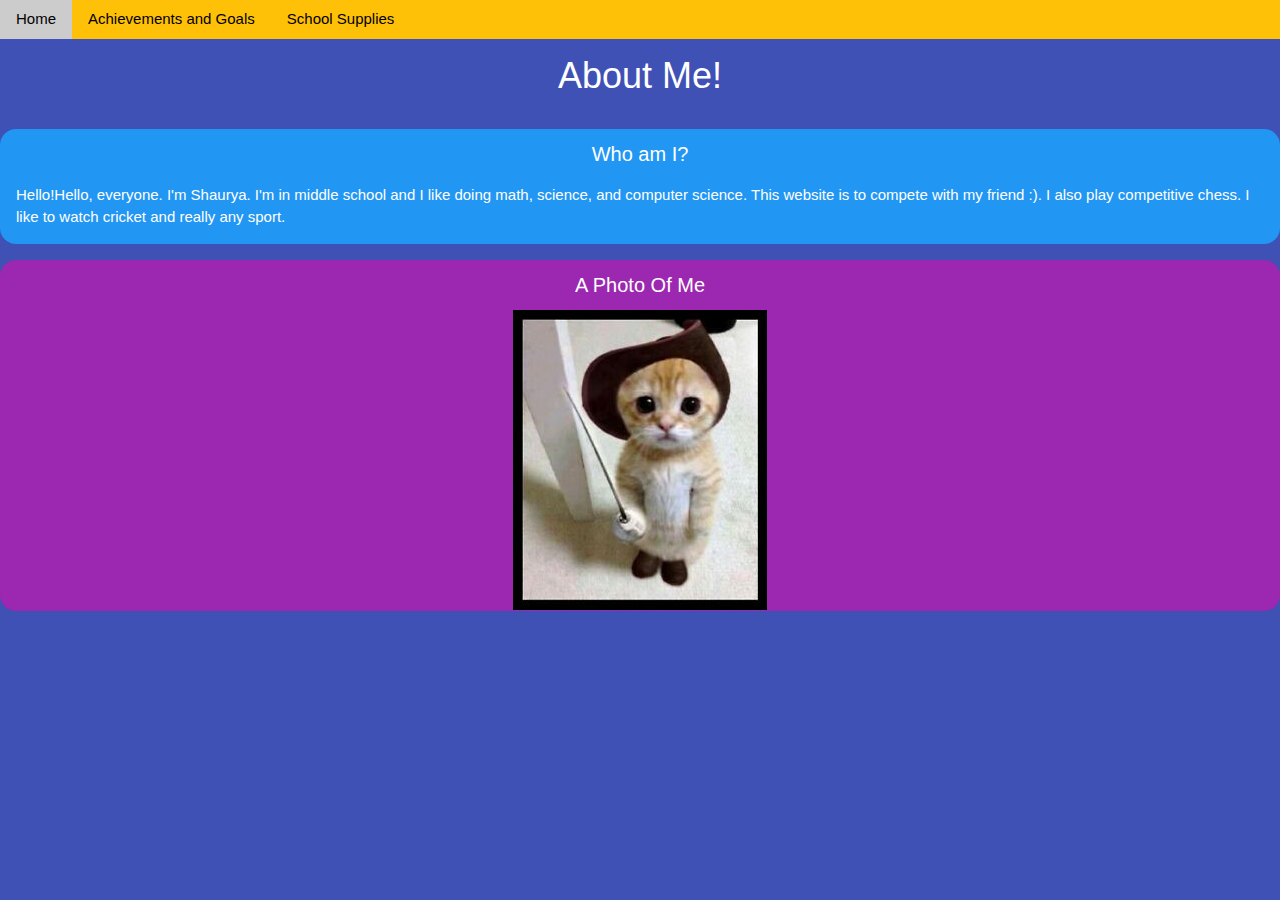
<file: index.html>
<!DOCTYPE html>
<html>
  <head>
    <title>About Me</title>
    <link rel="stylesheet" href="https://www.w3schools.com/w3css/4/w3.css">
  </head>

  <body class = "w3-indigo">
    <div class="w3-bar w3-amber">
      <a href="index.html" class="w3-bar-item w3-button">Home</a>
      <a href="Achievements.html" class="w3-bar-item w3-button">Achievements and Goals
      <a href="Notsure.html" class="w3-bar-item w3-button">School Supplies</a>
    </div>

    <div class="w3-container w3-center">
      <h1>About Me!</h1>
    </div>

    <div class="w3-panel w3-blue w3-round-xlarge w3-animate-top">
      <h4 class = "w3-center">Who am I?</h4>
      <p>Hello!Hello, everyone. I'm Shaurya. I'm in middle school and I like doing math, science, and computer science. This website is to compete with my friend :). I also play competitive chess. I like to watch cricket and really any sport.</p>
    </div>

    <div class="w3-panel w3-purple w3-round-xlarge w3-animate-top">
      <h4 class = "w3-center">A Photo Of Me</h4>
        <div class = "w3-container w3-center w3-purple w3-animate-right">
          <img src = "me.jpeg"></img>
    </div>





  </body>

</html>
</file>
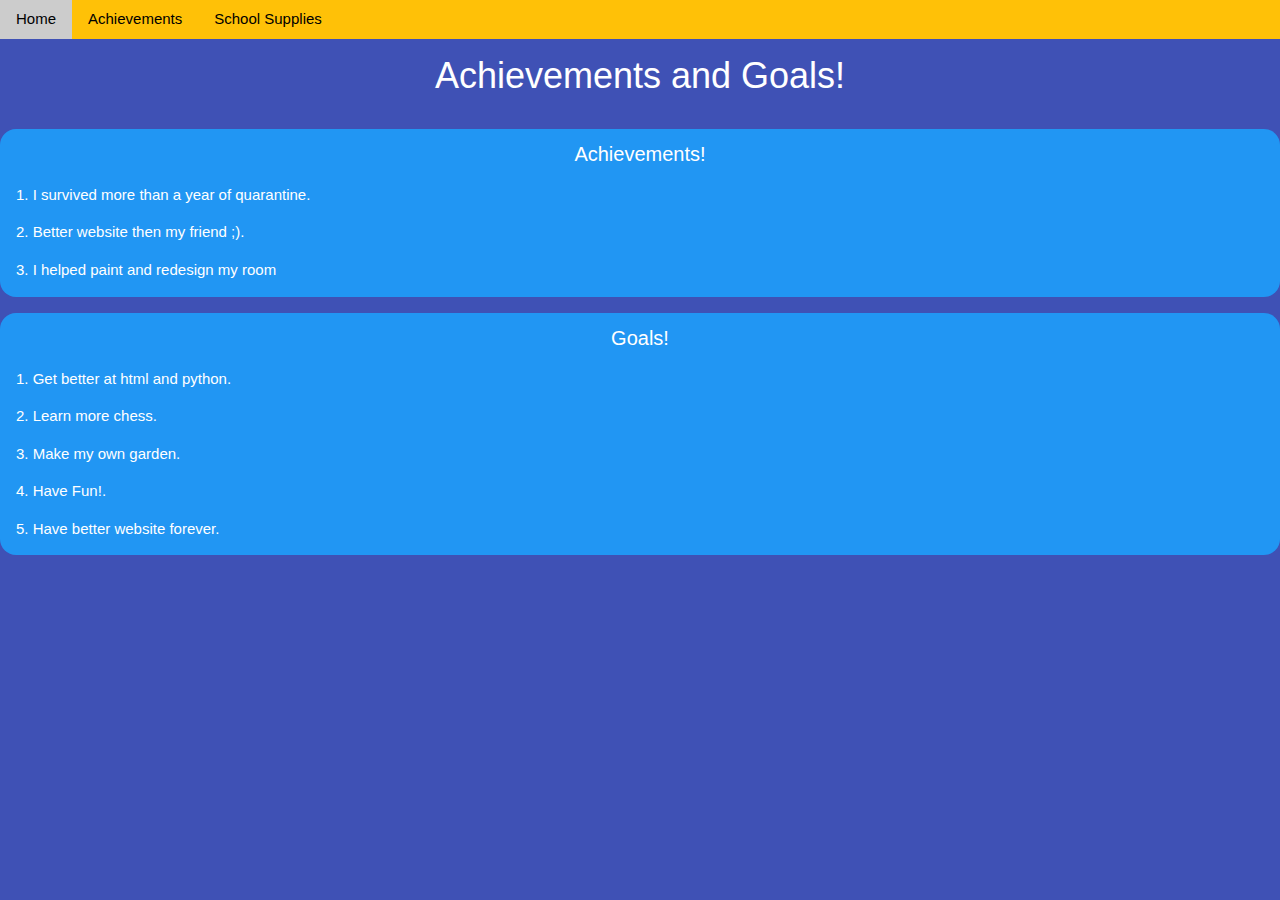
<file: Achievements.html>
<!DOCTYPE html>
<html>
  <head>
    <title>Achievements!</title>
    <link rel="stylesheet" href="https://www.w3schools.com/w3css/4/w3.css">
  </head>

  <body class = "w3-indigo">
    <div class="w3-bar w3-amber">
      <a href="index.html" class="w3-bar-item w3-button">Home</a>
      <a href="Achievements.html" class="w3-bar-item w3-button">Achievements
      <a href="Notsure.html" class="w3-bar-item w3-button">School Supplies</a>
    </div>

    <div class="w3-container w3-center">
      <h1>Achievements and Goals!</h1>
    </div>

    <div class="w3-panel w3-blue w3-round-xlarge w3-animate-top">
      <h4 class = "w3-center">Achievements!</h4>
      <p>1. I survived more than a year of quarantine.</p>
      <p>2. Better website then my friend ;).</p>
      <p>3. I helped paint and redesign my room</p>


    </div>
    <div class="w3-panel w3-blue w3-round-xlarge w3-animate-top">
      <h4 class = "w3-center">Goals!</h4>
      <p>1. Get better at html and python.</p>
      <p>2. Learn more chess.</p>
      <p>3. Make my own garden.</p>
      <p>4. Have Fun!.</p>
      <p>5. Have better website forever.</p>
    </div>



  </body>

</html>
</file>
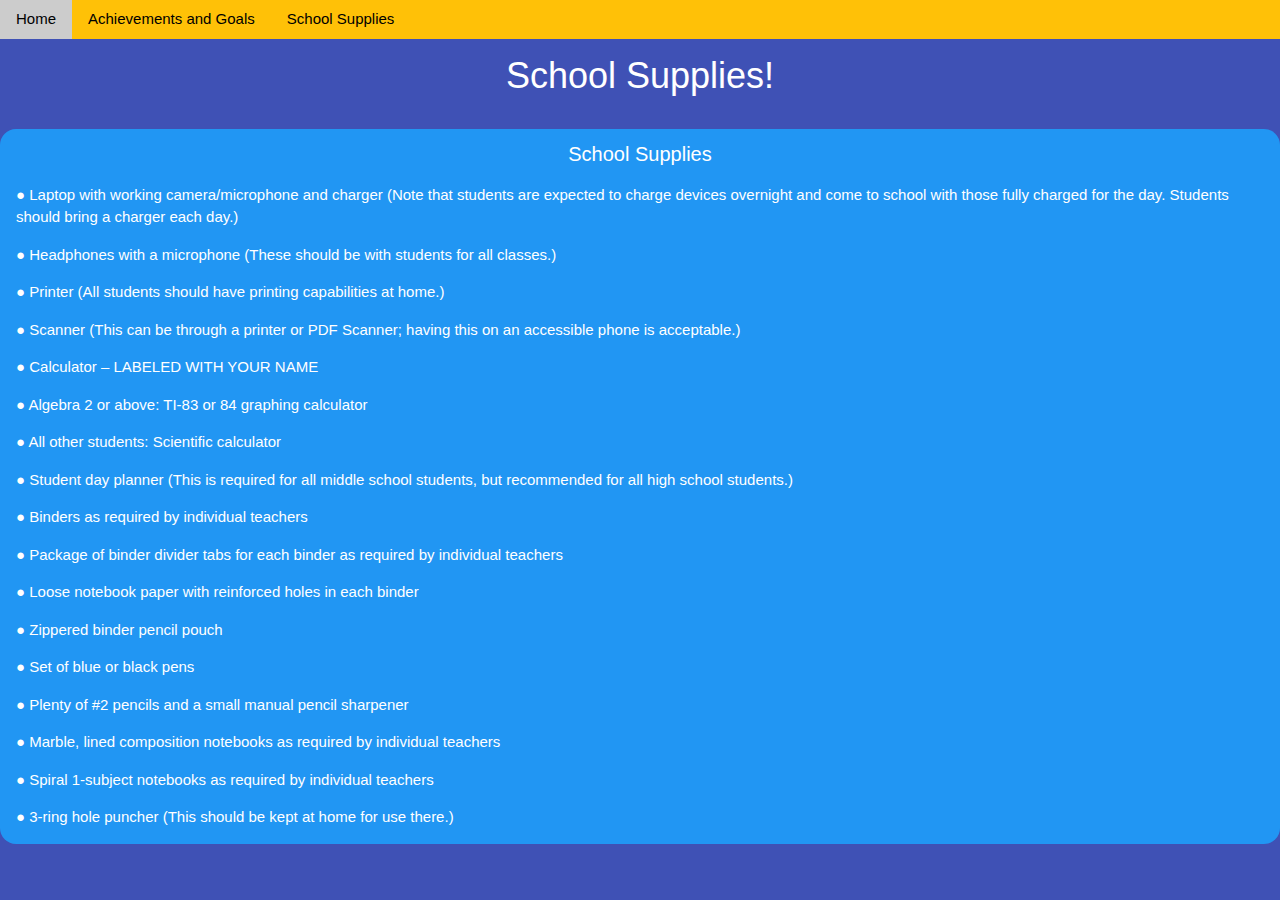
<file: Notsure.html>
<!DOCTYPE html>
<html>
  <head>
    <title>About Me :)</title>
    <link rel="stylesheet" href="https://www.w3schools.com/w3css/4/w3.css">
  </head>

  <body class = "w3-indigo">
    <div class="w3-bar w3-amber">
      <a href="index.html" class="w3-bar-item w3-button">Home</a>
      <a href="Achievements.html" class="w3-bar-item w3-button">Achievements and Goals
      <a href="Notsure.html" class="w3-bar-item w3-button">School Supplies</a>
    </div>

    <div class="w3-container w3-center">
      <h1>School Supplies!</h1>
    </div>

    <div class="w3-panel w3-blue w3-round-xlarge w3-animate-top">
      <h4 class = "w3-center">School Supplies</h4>
      <p>● Laptop with working camera/microphone and charger (Note that students are
expected to charge devices overnight and come to school with those fully
charged for the day. Students should bring a charger each day.)
<p>
● Headphones with a microphone (These should be with students for all classes.)
<p>
● Printer (All students should have printing capabilities at home.)
<p>
● Scanner (This can be through a printer or PDF Scanner; having this on an
accessible phone is acceptable.)
<p>
● Calculator – LABELED WITH YOUR NAME
<p>
● Algebra 2 or above: TI-83 or 84 graphing calculator
<p>
● All other students: Scientific calculator
<p>
● Student day planner (This is required for all middle school students, but
recommended for all high school students.)
<p>
● Binders as required by individual teachers
<p>
● Package of binder divider tabs for each binder as required by individual teachers
<p>
● Loose notebook paper with reinforced holes in each binder
<p>
● Zippered binder pencil pouch
<p>
● Set of blue or black pens
<p>
● Plenty of #2 pencils and a small manual pencil sharpener
<p>
● Marble, lined composition notebooks as required by individual teachers
<p>
● Spiral 1-subject notebooks as required by individual teachers
<p>
● 3-ring hole puncher (This should be kept at home for use there.)</p>
    </div>
</file>
